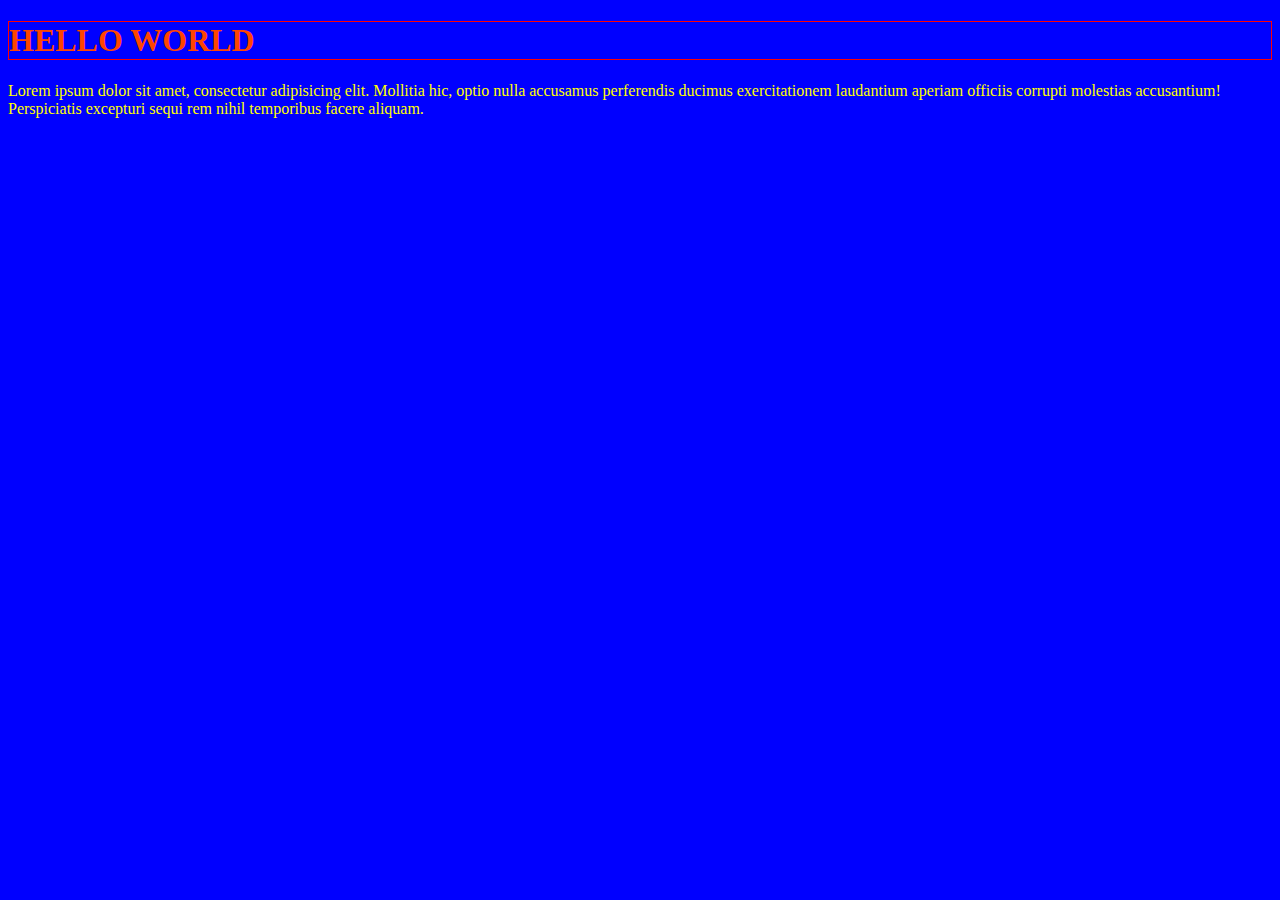
<file: Лабы/Лабараторная_2/index.html>
<!DOCTYPE html>
<html lang="en">
<head>
    <meta charset="UTF-8">
    <meta name="viewport" content="width=device-width, initial-scale=1.0">
    <title>Document</title>
    <style>
        p{
            color: blue;
        }
        body{
            background-color: blue;
        }
        p{
            color: yellow;
        }
    </style>
</head>
<body>
    <h1 style="color: orangered;border: 1px solid red;">HELLO WORLD</h1>
    <p>Lorem ipsum dolor sit amet, consectetur adipisicing elit. Mollitia hic, optio nulla accusamus perferendis ducimus exercitationem laudantium aperiam officiis corrupti molestias accusantium! Perspiciatis excepturi sequi rem nihil temporibus facere aliquam.</p>
</body>
</html>
</file>
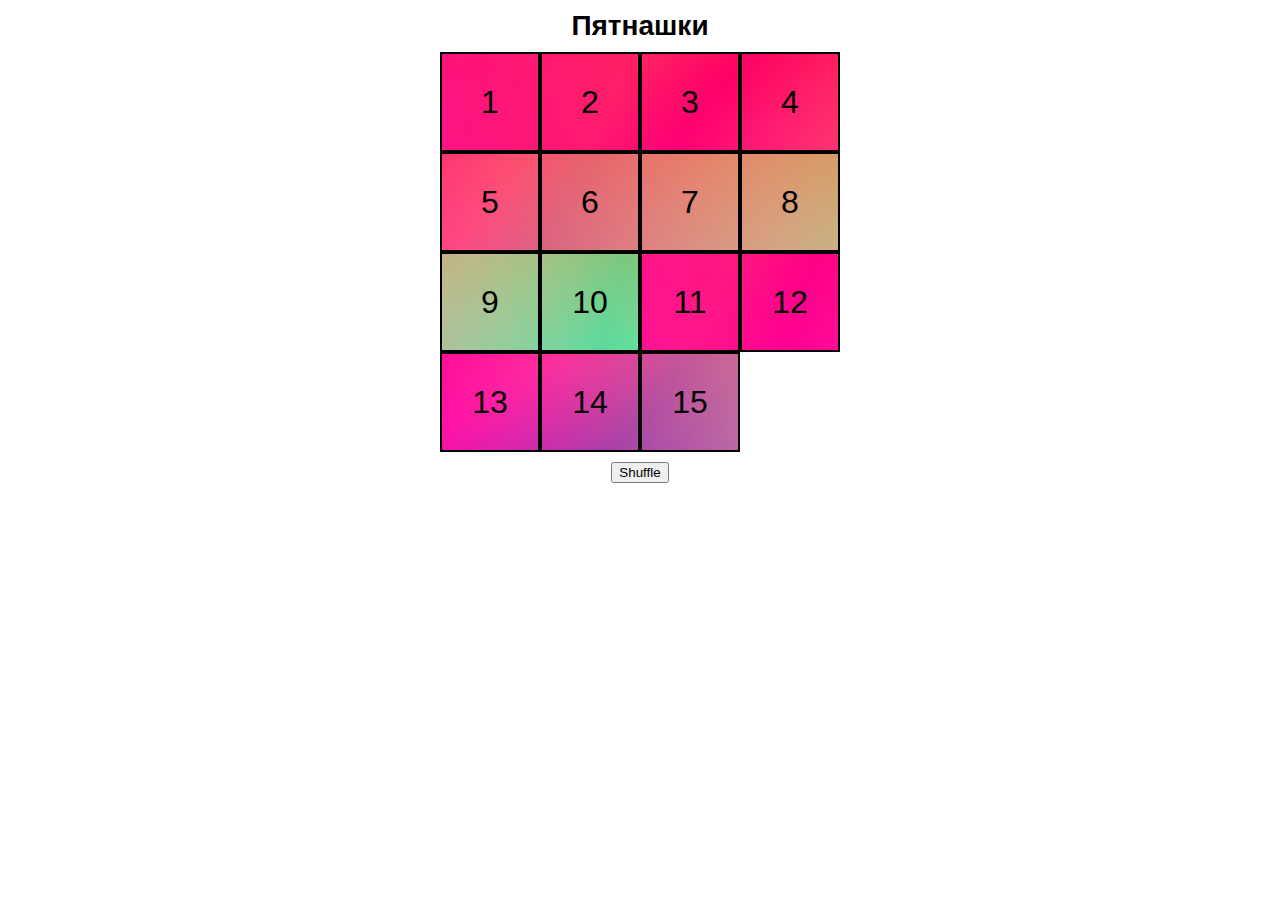
<file: Лабы/Лабораторная_4/index.html>
<!DOCTYPE html>
<html>
	<head>
		<title>Fifteen Puzzle</title>
		<meta charset="utf-8" />
		<link rel="stylesheet"  href="fifteen.css" />
		<script src="https://code.jquery.com/jquery-3.1.1.min.js" type="text/javascript"></script>
		<script src="fifteen.js"></script>
	</head>

	<body>
		<h1>Пятнашки</h1>

		

		<div id="overall">
			<div id="puzzlearea">
		
				<div>1</div>  <div>2</div>  <div>3</div>  <div>4</div>
				<div>5</div>  <div>6</div>  <div>7</div>  <div>8</div>
				<div>9</div>  <div>10</div> <div>11</div> <div>12</div>
				<div>13</div> <div>14</div> <div>15</div>
			</div>

			<div id="controls">
			<button id="shufflebutton">Shuffle</button>
			</div>
		</div>
	</body>
</html>
</file>
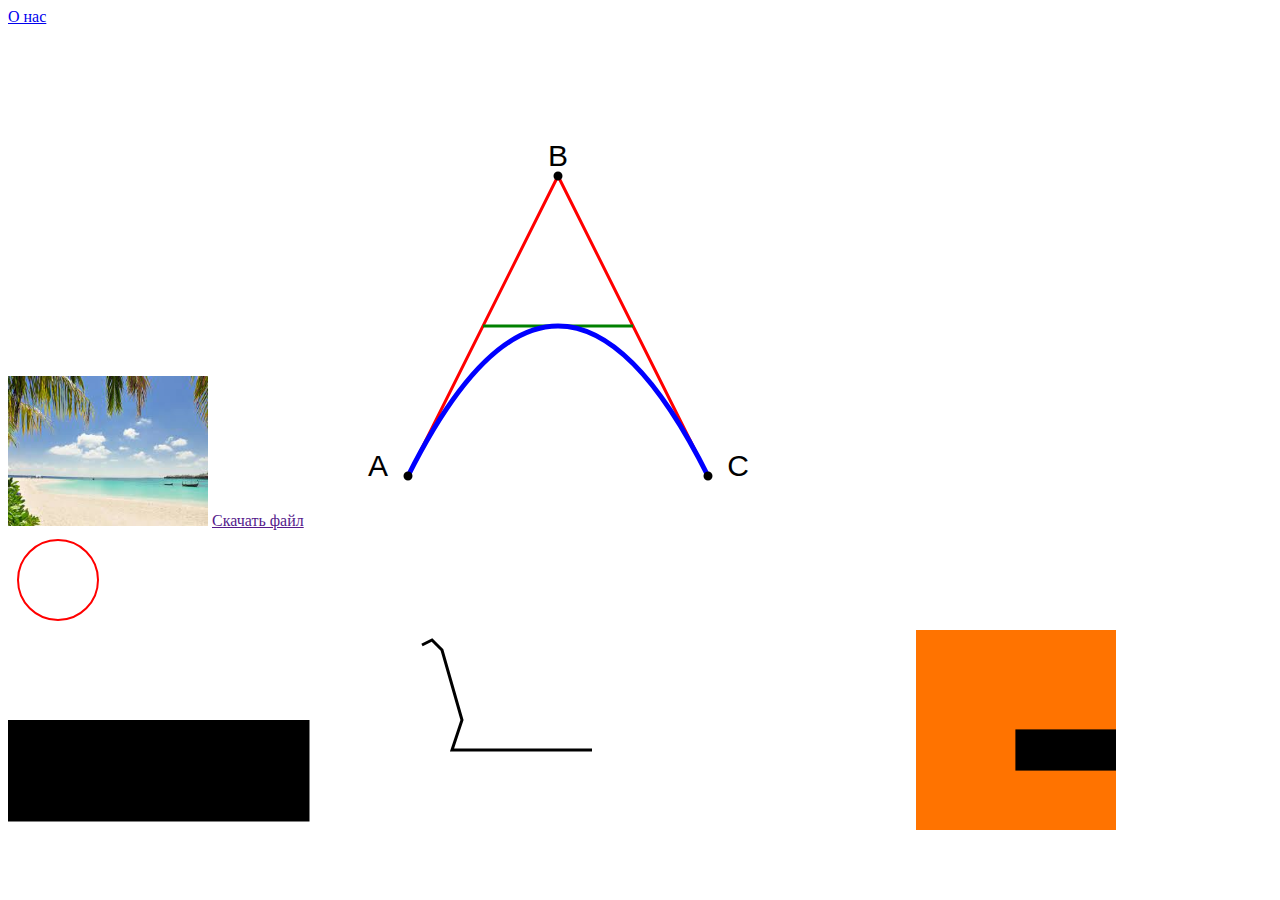
<file: Лабы/Лабараторная_1/about.html>
<!DOCTYPE html>
<html lang="en">
<head>
    <meta charset="UTF-8">
    <meta name="viewport" content="width=device-width, initial-scale=1.0">
    <title>Document</title>
</head>
<body>
    <a href="#" style="display: block; margin-bottom: 100px;">О нас</a>
    <img src="./img/Без названия.jpg" alt="" width="200px" height="150px">
    <a href="" download="">Скачать файл</a>
    <svg xmlns="http://www.w3.org/2000/svg" height="400" width="450"> 
        <path d="M100 350 250 50m0 0 150 300" stroke="red" stroke-width="3" fill="none" /> 
        <path d="M175 200h150" stroke="green" stroke-width="3" fill="none" /> 
        <path d="M100 350q150-300 300 0" stroke="#00f" stroke-width="5" fill="none" /> 
        <!-- Mark relevant points --> 
        <g stroke="#000" stroke-width="3"> 
          <circle cx="100" cy="350" r="3" /> 
          <circle cx="250" cy="50" r="3" /> 
          <circle cx="400" cy="350" r="3" /> 
        </g> 
        <!-- Label the points --> 
        <g font-size="30" font-family="sans-serif" text-anchor="middle"> 
          <text x="100" y="350" dx="-30">A</text> 
          <text x="250" y="50" dy="-10">B</text> 
          <text x="400" y="350" dx="30">C</text> 
        </g> 
    </svg>
    <svg height="100" width="100" style="display: block;">
        <circle cx="50" cy="50" r="40" stroke="red" stroke-width="2" fill="white" />
    </svg>
    <svg width="400" height="110">
        <rect width="300" height="100" style="fill:rgb(0, 0, 0);stroke-width:3;stroke:rgb(0, 0, 0)" />
    </svg>
     <svg height="200" width="500">
        <polyline points="10,15 20,10 30,20 50,90, 40,120 180,120"
        style="fill:none;stroke:black;stroke-width:3" />
    </svg>
    <svg viewBox="-250 -250 500 500" xmlns="http://www.w3.org/2000/svg" width="200">
        <circle r="500" fill="#ff7300"/>
        <rect  width="300" height="100" style="fill:rgb(0, 0, 0);stroke-width:3;stroke:rgb(0, 0, 0)" />
      </svg>
    
</body>
</html>
</file>
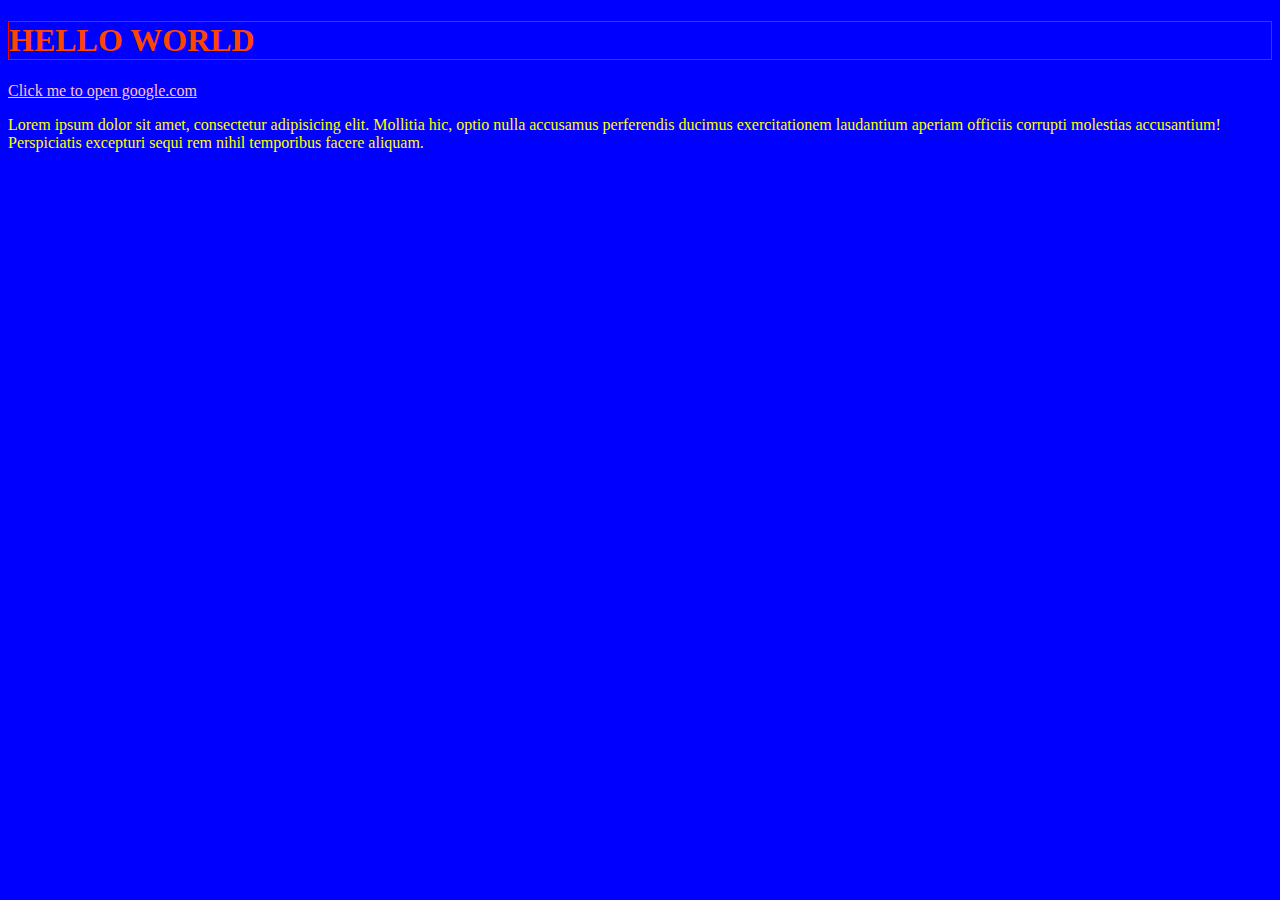
<file: Лабы/Лабараторная_2/index1_1.html>
<!DOCTYPE html>
<html lang="en">
<head>
    <meta charset="UTF-8">
    <meta name="viewport" content="width=device-width, initial-scale=1.0">
    <title>Document</title>
    <style>
        p{
            color: blue;
        }
        body{
            background-color: blue;
        }
        p{
            color: yellow;
        }
        a{
            color: pink;
        }
    </style>
</head>
<body>
    <h1 style="color: orangered;border: 1px solid red;">HELLO WORLD</h1>
    <a href="https://google.com" target="_blank">Click me to open google.com</a>
    <p>Lorem ipsum dolor sit amet, consectetur adipisicing elit. Mollitia hic, optio nulla accusamus perferendis ducimus exercitationem laudantium aperiam officiis corrupti molestias accusantium! Perspiciatis excepturi sequi rem nihil temporibus facere aliquam.</p>
</body>
</html>
</file>
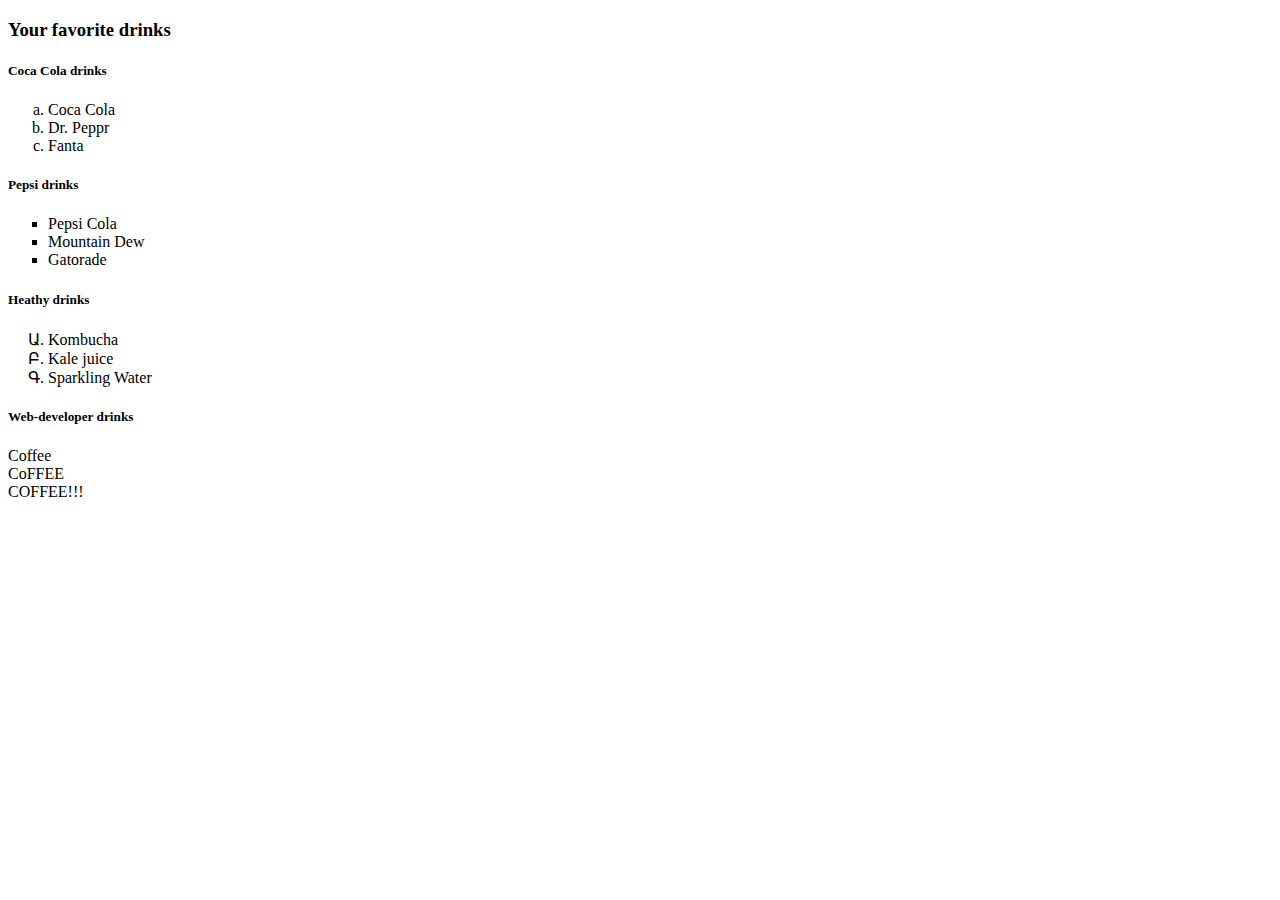
<file: Лабы/Лабараторная_2/index4_3.html>
<!DOCTYPE html>
<html lang="en">
<head>
    <meta charset="UTF-8">
    <meta name="viewport" content="width=device-width, initial-scale=1.0">
    <title>Document</title>
    <link rel="stylesheet" href="style/style4_3.css">
</head>
<body>
    <h3>Your favorite drinks</h3>
    <h5>Coca Cola drinks</h5>
    <ol class="drinks_cola">
        <li>Coca Cola</li>
        <li>Dr. Peppr</li>
        <li>Fanta</li>
    </ol>
    <h5>Pepsi drinks</h5>
    <ul class="pepsi">
        <li>Pepsi Cola</li>
        <li>Mountain Dew</li>
        <li>Gatorade</li>
    </ul>
    <h5>Heathy drinks</h5>
    <ol class="Heathy">
        <li>Kombucha</li>
        <li>Kale juice</li>
        <li>Sparkling Water</li>
    </ol>
    <h5>Web-developer drinks</h5>
    <ul class="Web-developer">
        <li>Coffee</li>
        <li>CoFFEE</li>
        <li>COFFEE!!!</li>
    </ul>
</body>
</html>
</file>
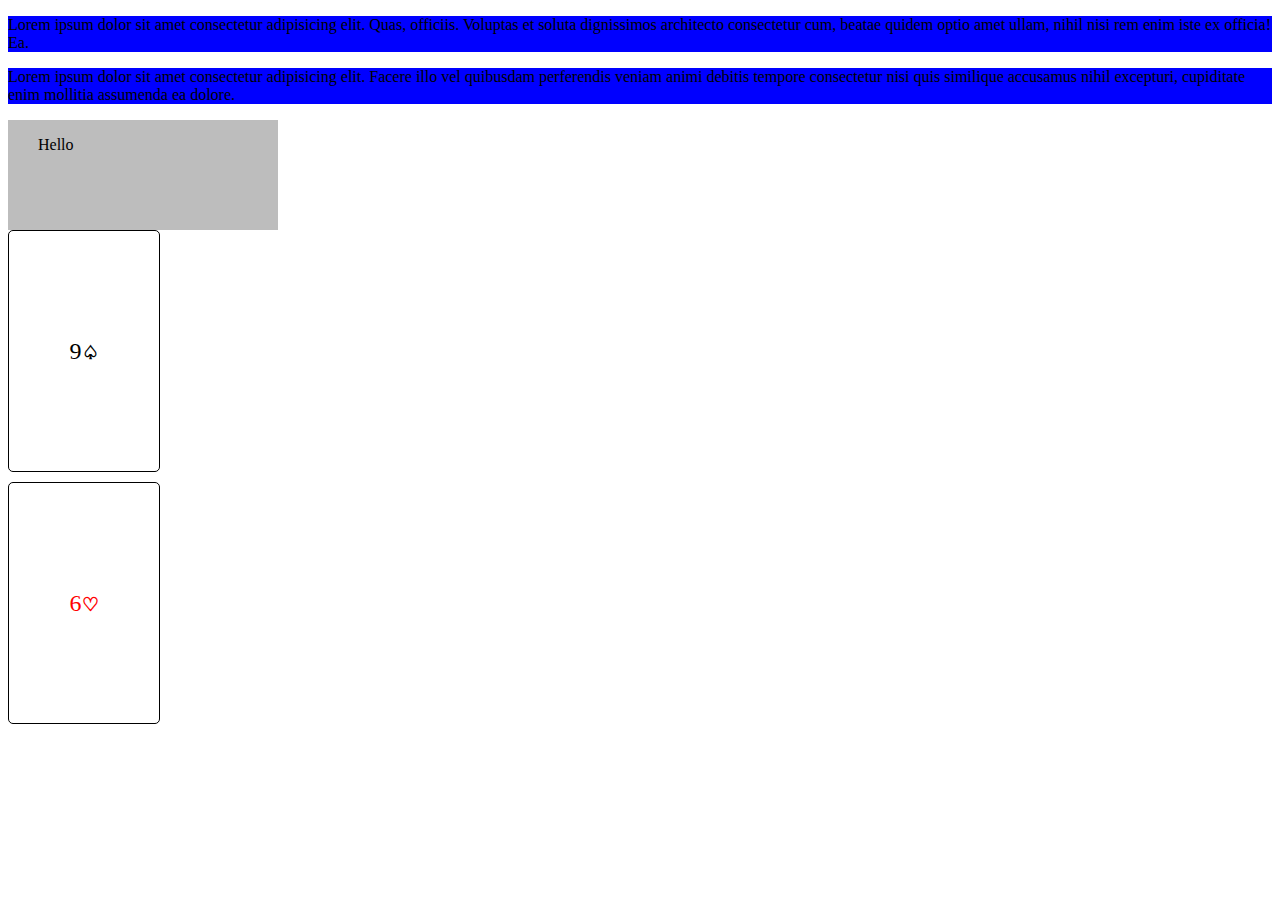
<file: Лабы/Лабараторная_2/index5_1.html>
<!DOCTYPE html>
<html lang="en">
<head>
    <meta charset="UTF-8">
    <meta name="viewport" content="width=device-width, initial-scale=1.0">
    <title>Document</title>
    <link rel="stylesheet" href="style/style5_1.css">
</head>
<body>
    <p class="text__one">Lorem ipsum dolor sit amet consectetur adipisicing elit. Quas, officiis. Voluptas et soluta dignissimos architecto consectetur cum, beatae quidem optio amet ullam, nihil nisi rem enim iste ex officia! Ea.</p>
    <p class="text__two">Lorem ipsum dolor sit amet consectetur adipisicing elit. Facere illo vel quibusdam perferendis veniam animi debitis tempore consectetur nisi quis similique accusamus nihil excepturi, cupiditate enim mollitia assumenda ea dolore.</p>
    <div class="myBox"><p class="box__text">Hello</p></div>
    <div class="card spades">9</div>
    <div class="card heart">6</div>
</body>
</html>
</file>
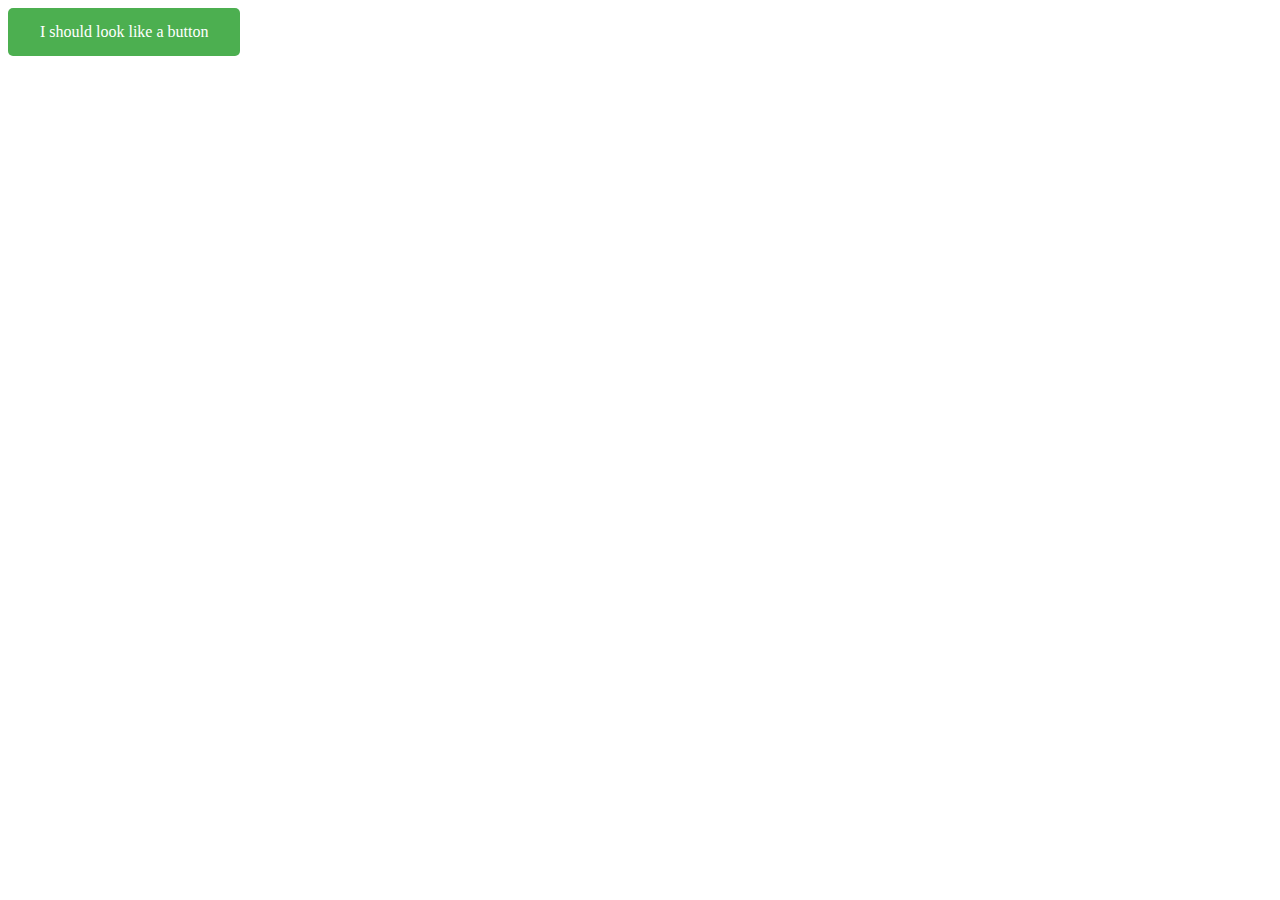
<file: Лабы/Лабараторная_2/index5_4.html>
<!DOCTYPE html>
<html lang="en">
<head>
    <meta charset="UTF-8">
    <meta name="viewport" content="width=device-width, initial-scale=1.0">
    <title>Document</title>
    <link rel="stylesheet" href="style/style5_4.css">
</head>
<body>
    <span id="button1">I should look like a button</span>
</body>
</html>
</file>
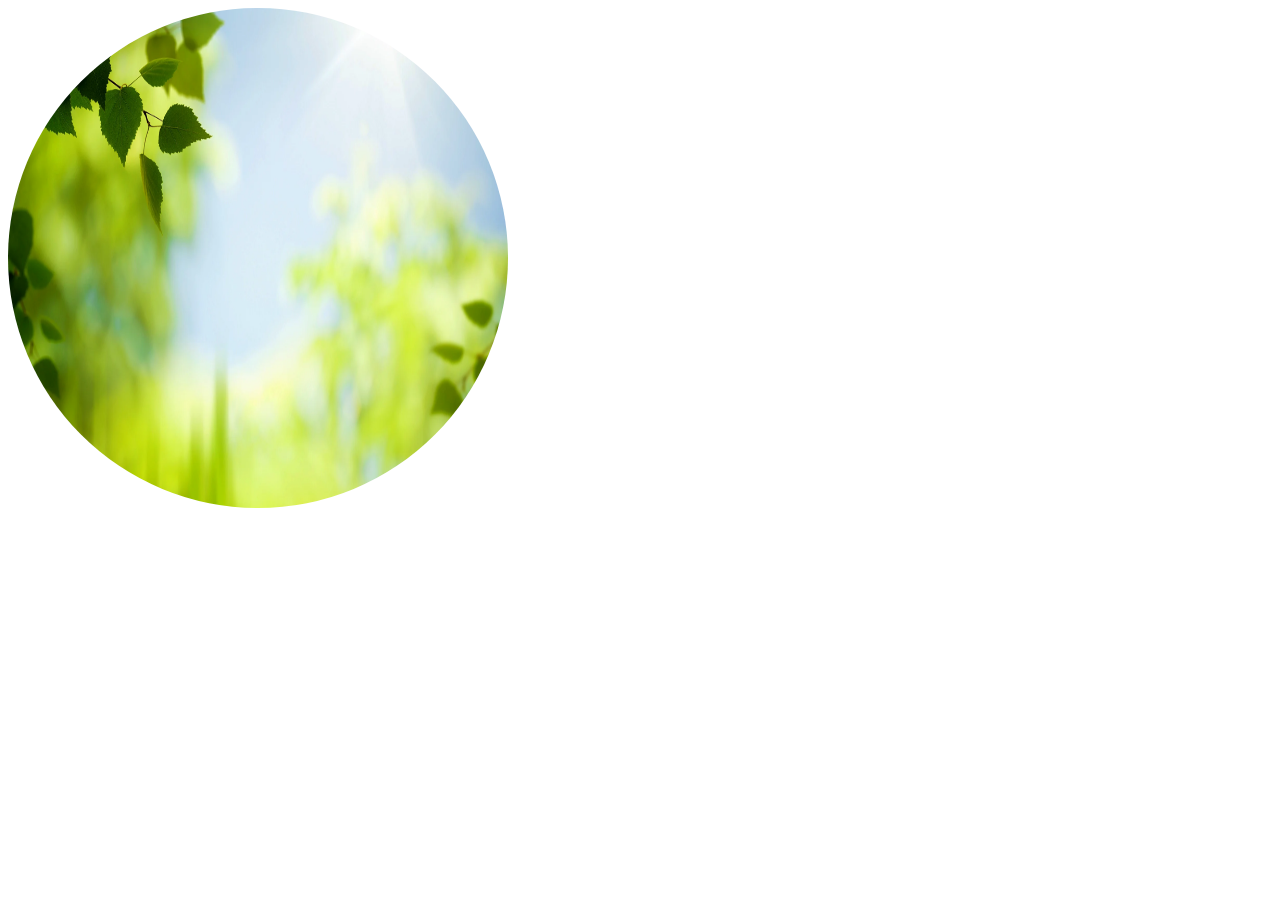
<file: Лабы/Лабараторная_2/index8.html>
<!DOCTYPE html>
<html lang="en">
<head>
    <meta charset="UTF-8">
    <meta name="viewport" content="width=device-width, initial-scale=1.0">
    <title>Document</title>
    <link rel="stylesheet" href="style/style8.css">
</head>
<body>
    <img class="img" src="img/fon-dlia-prezentatsii-priroda-23.webp" alt="">
</body>
</html>
</file>
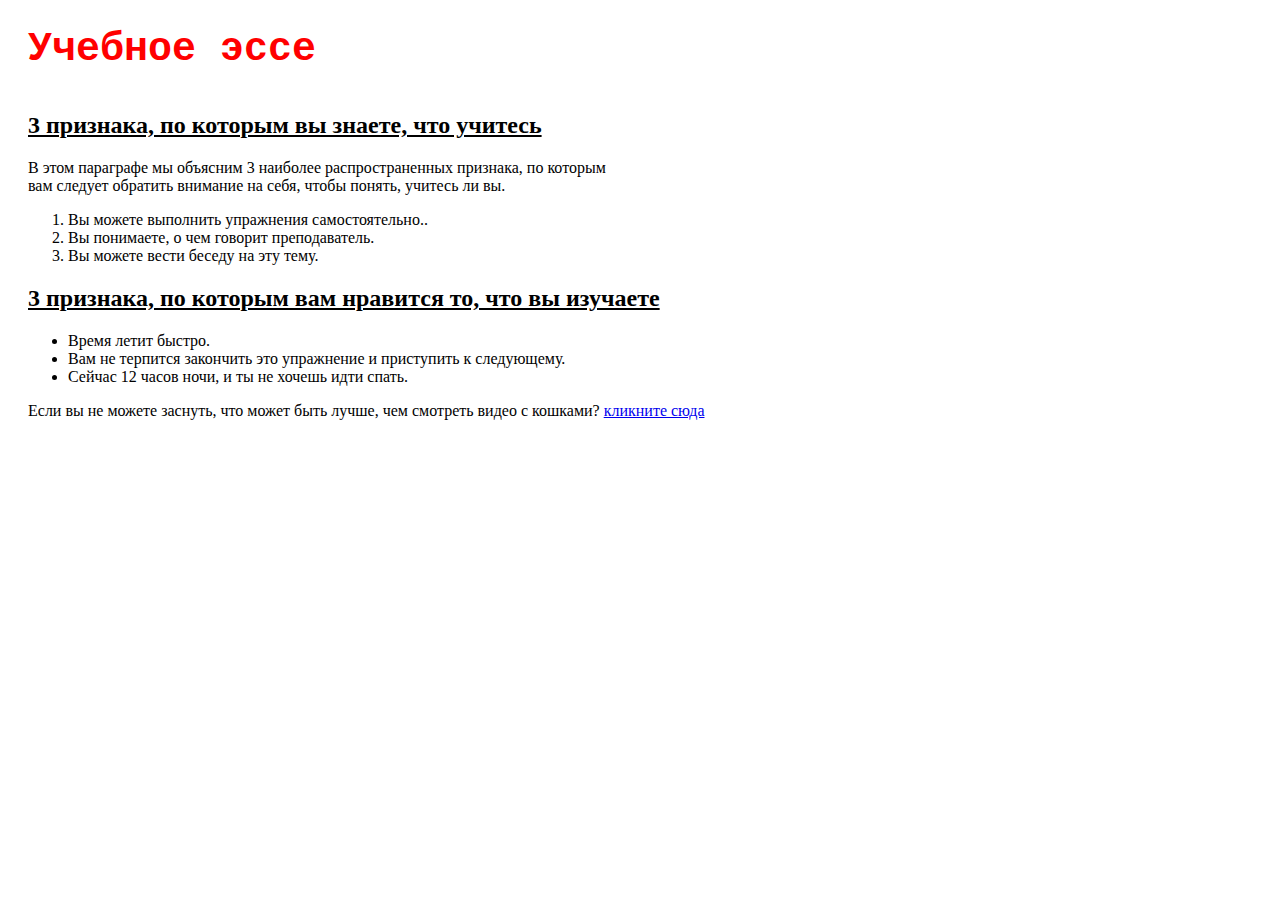
<file: Лабы/Лабараторная_2/index_training1.html>
<!DOCTYPE html>
<html lang="en">
<head>
    <meta charset="UTF-8">
    <meta name="viewport" content="width=device-width, initial-scale=1.0">
    <title>Document</title>
    <link rel="stylesheet" href="style/style_training1.css">
</head>
<body>
    <h1>Учебное эссе</h1>
    <h2>3 признака, по которым вы знаете, что учитесь</h2>
    <p class="text_1">В этом параграфе мы объясним 3 наиболее распространенных признака, по которым вам следует обратить внимание на себя, чтобы понять, учитесь ли вы.</p>
    <ol>
        <li>Вы можете выполнить упражнения самостоятельно..</li>
        <li>Вы понимаете, о чем говорит преподаватель.</li>
        <li>Вы можете вести беседу на эту тему.</li>
    </ol>
    <h2>3 признака, по которым вам нравится то, что вы изучаете</h2>
    <ul>
        <li>Время летит быстро.</li>
        <li>Вам не терпится закончить это упражнение и приступить к следующему.</li>
        <li>Сейчас 12 часов ночи, и ты не хочешь идти спать.</li>
    </ul>
    <p class="text_2">Если вы не можете заснуть, что может быть лучше, чем смотреть видео с кошками? <a href="https://www.youtube.com/watch?v=IZPdFrzyGAM&pp=ygUKY3Jhc3kgY2F0cw%3D%3D">кликните сюда</a></p>
</body>
</html>
</file>
<file: Лабы/Лабораторная_4/fifteen.css>
body {
	background-color: white;
	font-family: "Helvetica Neue", Helvetica, Arial, sans-serif;
	font-size: 14px;
}

#controls,
#overall,
#puzzlearea {
	width: 400px;
}

#controls {
	padding-top: 10px;
	text-align: center;
}

h1 {
	margin: 10px 0px;
	text-align: center;
}


#overall {
	margin-left: auto;
	margin-right: auto;
}


#puzzlearea {
	font-size: 32px;
	height: 400px;
	padding: 0px;
	position: relative;
}

.puzzlepiece {
	background-image: url(background.jpg);
	border: 2px solid black;
	height: 96px;
	line-height: 96px;
	position: absolute;
	text-align: center;
	vertical-align: middle;
	width: 96px;
}
</file>
<file: Лабы/Лабараторная_2/style/style4_3.css>
.drinks_cola{
    list-style-type: lower-latin;
}
.pepsi{
    list-style-type: square;
}
.Heathy{
    list-style-type: armenian;
}
.Web-developer{
    list-style-type: none;
    padding: 0;
}
</file>
<file: Лабы/Лабараторная_2/style/style5_1.css>
.text__one {
    background-color: blue;

}
.text__two {
    background-color: blue;
}
.myBox{
    position: relative;
    background-color: antiquewhite;
    width: 50px;
	height: 50px;
    padding: 10px 30px 50px 190px;
    background: rgb(189, 189, 189)  url(https://cdn.fishki.net/upload/post/2018/01/06/2476212/3-00.jpg?raw=true) 100px / contain no-repeat;

}
.box__text{
    position: absolute;
    left: 30px;
    top: 0;
}
.card {
	width: 150px;
	height: 240px;
	border: 1px solid black;
	text-align: center;
	line-height: 240px;
	border-radius: 5px;
	font-size: 1.5rem;
}
.card:after {
	font-size: 80%;
	font-weight: bold;
}
.card:not(:last-child)
{
    margin: 0 0 10px 0 ;
}
.spades,
.spades:after {
	content: "♤";
	color: black;
}

.heart,
.heart:after {
	content: "♡";
	color: red;
}
</file>
<file: Лабы/Лабараторная_2/style/style5_4.css>
#button1 {
	background-color: #4caf50; /* Green */
	color: white;
	padding: 15px 32px;
	text-align: center;
	display: inline-block;
	border-radius: 5px;
    cursor: pointer;
}
</file>
<file: Лабы/Лабараторная_2/style/style8.css>
.img{
    display: block;
    border-radius: 50%;
    width: 500px;
    height: 500px;
}
</file>
<file: Лабы/Лабараторная_2/style/style_training1.css>
body{
    background-image: url(https://github.com/erv1988/Web-development-tasks-v2024/blob/master/02/img/background-vertical.jpg?raw=true);
    background-repeat: repeat-y;
    font-family: 'Times New Roman', Times, serif;
    padding-left: 20px;
}
h1{
    font-family: 'Courier New', Courier, monospace;
    margin-bottom: 40px;
    color: red;
    font-size: 40px;
}
h2{
    text-decoration:underline ;
}
.text_1{
    max-width: 600px;
    background-color: rgba(255, 255, 255, .3);
}
.text_2{
    max-width: 800px;
}
</file>
